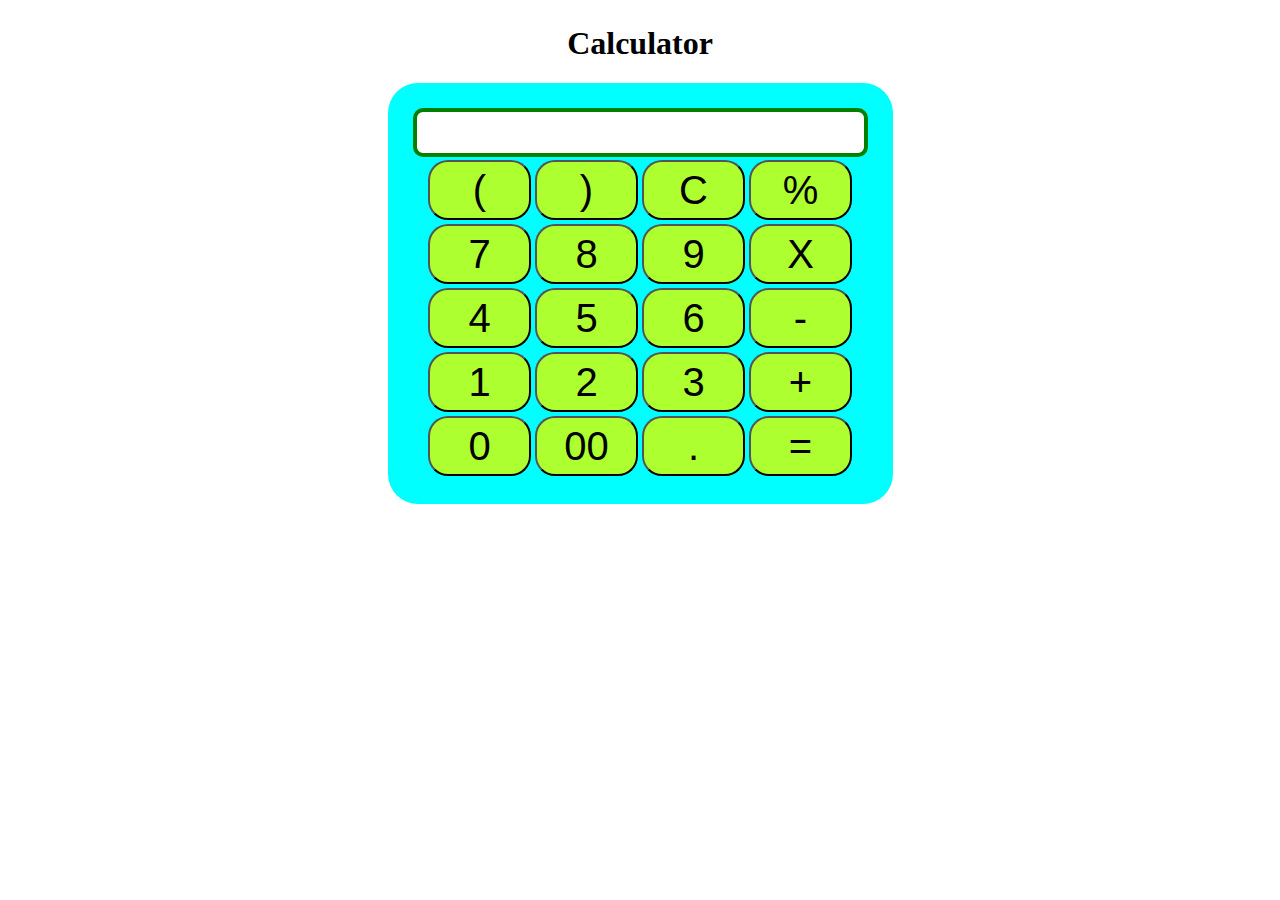
<file: calculator/index.html>
<!DOCTYPE html>
<html lang="en">

<head>
    <meta charset="UTF-8">
    <meta http-equiv="X-UA-Compatible" content="IE=edge">
    <meta name="viewport" content="width=device-width, initial-scale=1.0">
    <title>Calculator</title>
    <link rel="stylesheet" href="style.css">
</head>

<body>
    <div class="containor">
        <h1>Calculator</h1>
        <div class="calculator">
            <input type="text" name="screen" id="screen">



            <table>
                <tr>
                    <td><button>(</button></td>
                    <td><button>)</button></td>
                    <td><button>C</button></td>
                    <td><button>%</button></td>

                </tr>
                <tr>
                    <td><button>7</button></td>
                    <td><button>8</button></td>
                    <td><button>9</button></td>
                    <td><button>X</button></td>

                </tr>
                <tr>
                    <td><button>4</button></td>
                    <td><button>5</button></td>
                    <td><button>6</button></td>
                    <td><button>-</button></td>


                </tr>
                <tr>
                    <td><button>1</button></td>
                    <td><button>2</button></td>
                    <td><button>3</button></td>
                    <td><button>+</button></td>

                </tr>
                <tr>
                    <td><button>0</button></td>
                    <td><button>00</button></td>
                    <td><button>.</button></td>
                    <td><button>=</button></td>

                </tr>
            </table>
        </div>
    </div>
</body>
<script src="index.js"></script>

</html>
</file>
<file: calculator/style.css>
.containor {
    text-align: center;
    margin: 25px;
}

table {
    margin: auto;
}

input {
    font-size: 34px;
    border: 4px solid green;
    border-radius: 10px;
}

button {
    font-size: 40px;
    background-color: greenyellow;
    width: 103px;
    height: 60px;
    border-radius: 20px;

}

.calculator {
    display: inline-block;
    background-color: aqua;
    padding: 25px;
    border-radius: 30px;
}
</file>
